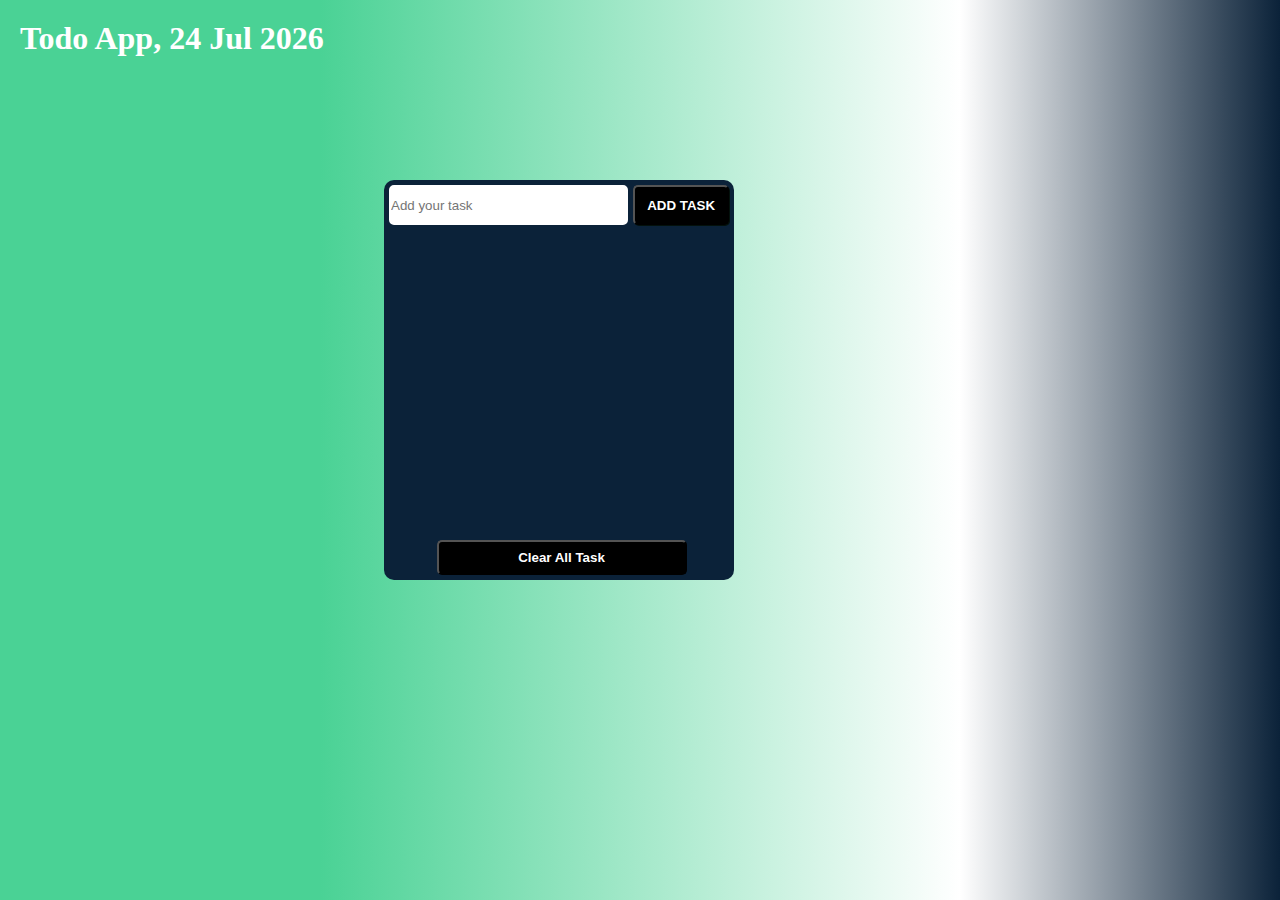
<file: todos/index.html>
<!DOCTYPE html>
<html lang="en">
  <head>
    <meta charset="UTF-8" />
    <meta name="viewport" content="width=device-width, initial-scale=1.0" />
    <link rel="stylesheet" href="style.css" />
    <title>todos FP-1</title>
    <link rel="shortcut icon" href="FP-1-removebg.png" />
  </head>
  <body>
    <header>
      <h1
        style="
          margin-top: 20px;
          text-align: justify;
          color: white;
          margin-left: 20px;
        "
      >
        Todo App, <span id="date"></span>
      </h1>
    </header>

    <div class="container">
      <div class="myTodo">
        <div class="inputvalue">
          <input
            class="inputVal"
            type="text"
            placeholder="Add your task"
            value=""
          />
          <button class="btn">Add Task</button>
        </div>

        <div class="todoLists"></div>
        <button class="clearTask" onclick="clearTask()">Clear all Task</button>
      </div>
    </div>
    <script src="main.js"></script>
  </body>
</html>
</file>
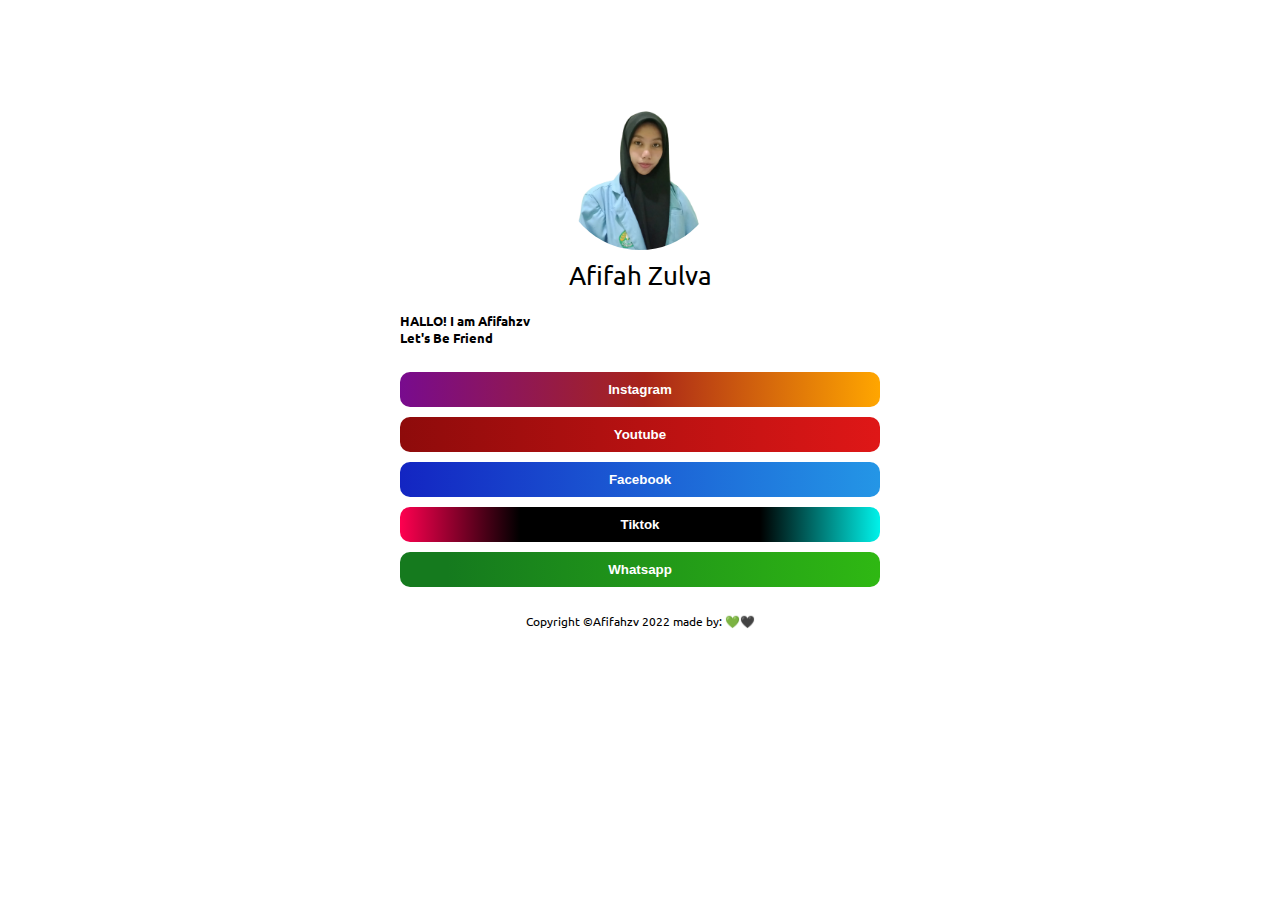
<file: Linktree/portofolio1.html>
<!DOCTYPE html>
<html lang="en">
  <head>
    <meta charset="UTF-8" />
    <meta http-equiv="X-UA-Compatible" content="IE=edge" />
    <meta name="viewport" content="width=device-width, initial-scale=1.0" />
    <!-- font from google -->
    <link rel="preconnect" href="https://fonts.gstatic.com" crossorigin />
    <link rel="preconnect" href="https://fonts.googleapis.com" />
    <link
      href="https://fonts.googleapis.com/css2?family=Ubuntu:wght@400;700&display=swap"
      rel="stylesheet"
    />
    <!-- link css -->
    <link rel="stylesheet" href="styleporto1.css" />
    <!-- link javascript -->
    <script src="portofolio1.js" defer></script>
    <!-- judul this page -->
    <title>Linktree</title>
  </head>

  <body>
    <div class="container">
      <div class="profile">
        <!-- link image -->
        <img src="assets/formalfoto-white.png" alt="photo profile" />
        <p class="name">Afifah Zulva</p>
      </div>

      <!-- intro -->
      <div class="about">
        <p>HALLO! I am Afifahzv</p>
        <p>Let's Be Friend</p>
      </div>

      <div class="button-container" id="button-container"></div>

      <!-- pemanis saja -->
      <p class="copyright">Copyright ©Afifahzv 2022 made by: 💚🖤</p>
    </div>
  </body>
</html>
</file>
<file: todos/style.css>
*{
    margin: 0;
    padding: 0;
    box-sizing: border-box;
}
body{
    background: linear-gradient(
        90deg,
        #4ad295 0%,
        #4ad295 25%,
        white 75%,
        #0b2239 100%
      );
  
}
.container{
    width: 350px;
    height: 400px;
    background: #0b2239;
    position: absolute;
    top: 20%;
    left: 30%;
    border-radius: 10px;
  
}

.todoList{
    display: flex;
    justify-content: space-between;
    margin: 10px;
    align-items: center;
    background: #ffffff;
    padding: 5px;
  border-bottom: 1px solid black;
  border-radius: 5px;
  height: 40px;
  box-shadow: 5px 5px rgb(0, 0, 1, 0.5);
  font-weight: bold;
  flex-wrap: wrap;
  width: 325px;
  
}
.deleteTask{
    cursor: pointer;
 width: 25px;
 height: 25px;
    text-align: center;
    border-radius: 50%;
    background: black;
    color: #ffffff;
    outline: none;
    align-items: center;
  margin: 0;
  padding: 0;
}
.pText{
    background: #ffffff;
    text-transform: capitalize;
   
}
.inputvalue{
   
    display: flex;
    margin: 5px;
    margin-bottom: 60px;
}
.inputVal{
    width: 250px;
    height: 40px;
    border-radius: 5px;
    margin-right: 5px;
    
    border: 2px solid white;
  
}
.btn{
    width: 100px;
    background: black;
    color: #ffffff;
    text-transform: uppercase;
    font-weight: bold;
    outline-style: none;
    border-radius: 5px;
    box-shadow: 1px 1px #03110c;;
    
}
.clearTask{
    position: absolute;
   bottom: 5px;
   left: 15%;
   background: black;
   color: #ffffff;
   width: 250px;
   height: 35px;
   border-radius: 5px;
   text-transform: capitalize;
   font-weight: bold;
   cursor: pointer;
   outline-style: none;
}
</file>
<file: Linktree/styleporto1.css>
* {
    padding: 0;
    margin: 0;
  }
  
  body {
    font-family: "Ubuntu", sans-serif;
    place-items: center;
    display: grid;
  }
  
  .container {
    width: 90vw;
    max-width: 480px;
    margin: 0 auto;
    padding: 10vh 2vw;
  }
  
  .profile {
    display: flex;
    flex-direction: column;
    align-items: center;
  }
  
  img {
    object-fit: cover;
    border-radius: 50%;
    width: 160px;
    height: 160px;
  }
  
  .name {
    font-size: 1.6rem;
    margin-top: 10px;
  }
  
  .about {
    margin-top: 20px;
    font-weight: bold;
    font-size: 0.8rem;
  }
  
  .button-container {
    display: flex;
    flex-direction: column;
    margin-top: 16px;
  }
  
  .btn {
    margin-top: 10px;
    padding: 10px;
    border: none;
    border-radius: 10px;
    font-weight: bold;
    color: white;
    cursor: pointer;
  }
  
  .instagram {
    background: linear-gradient(
      90deg,
      rgba(120, 11, 142, 1) 0%,
      rgba(168, 36, 25, 1) 51%,
      rgba(255, 166, 0, 1) 100%
    );
  }
  
  .youtube {
    background: linear-gradient(
      90deg,
      rgba(142, 11, 11, 1) 0%,
      rgba(223, 23, 23, 1) 100%
    );
  }
  .facebook {
    background: linear-gradient(
      90deg,
      rgba(19, 37, 194, 1) 0%,
      rgba(36, 150, 230, 1) 100%
    );
  }

  .tiktok {
    background: linear-gradient(
      90deg,
      rgba(255, 0, 80) 0%,
      rgba(0, 0, 0) 25%,
      rgba(0, 0, 0) 75%,
      rgba(0, 242, 234) 100%
    );
  }

  .whatsapp {
    background: linear-gradient(
      90deg,
      rgba(21, 122, 30, 1) 10%,
      rgba(47, 184, 19, 1) 100%
    );
  }
  
  .copyright {
    text-align: center;
    margin-top: 16px;
    font-size: 12px;
    padding: 10px;
  }
</file>
